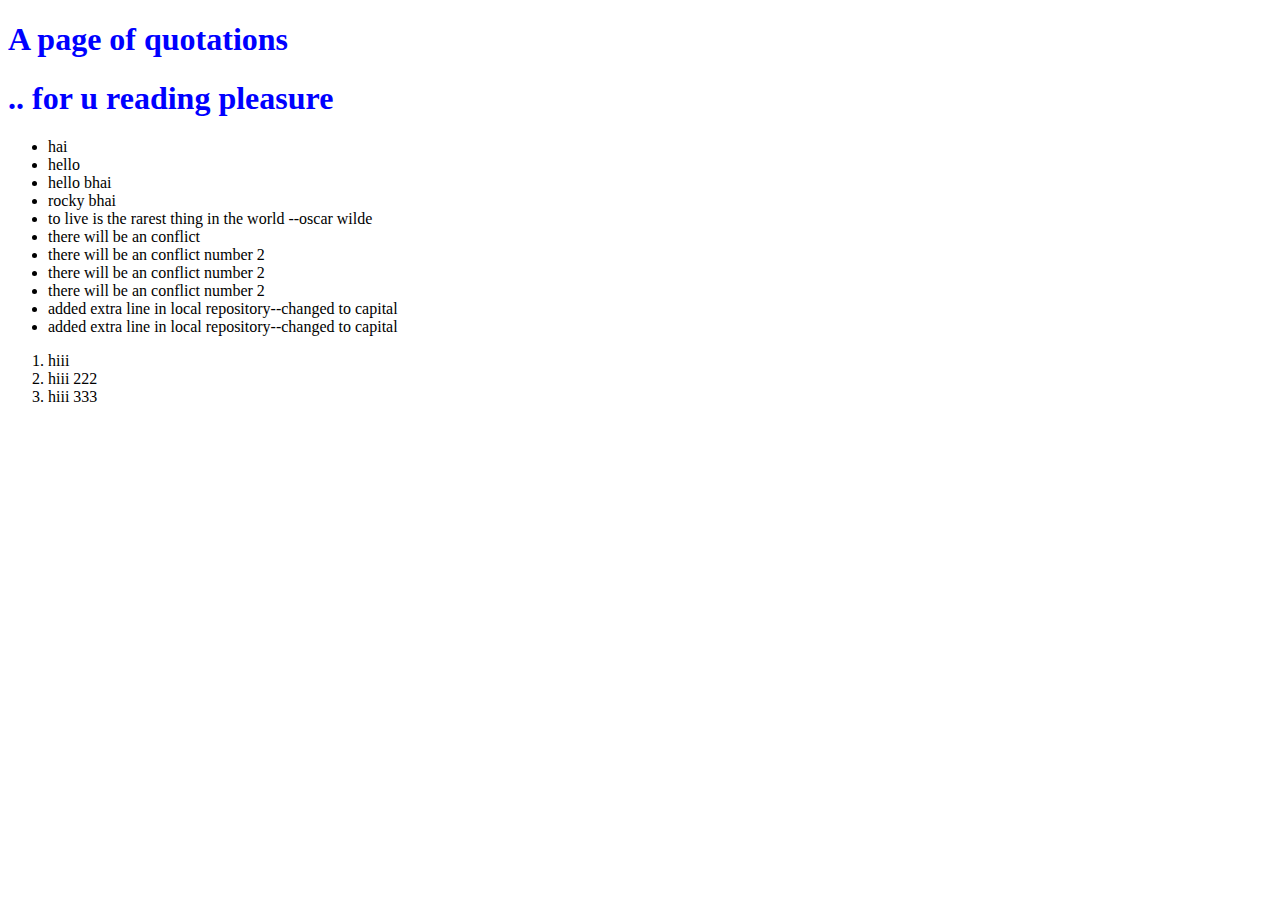
<file: index.html>
<!DOCTYPE html>

<html>
	<head>

		<title>A page of quotations</title>	
		<link href="style.css" rel="stylesheet" type="text/css">

	</head>
	<body>

		<h1 >A page of quotations</h1>
		<h1 >.. for u reading pleasure</h1>
		<ul>
			<li>hai</li>

			<li>hello</li>
			<li>hello bhai</li>
			<li>rocky bhai</li>
			<li>to live is the rarest thing in the world --oscar wilde</li>
			<li>there will be an conflict</li>
			<li>there will be an conflict number 2</li>
			<li>there will be an conflict number 2</li>
			<li>there will be an conflict number 2</li>
			<li>added extra line in local repository--changed to capital</li>
				<li>added extra line in local repository--changed to capital</li>
			</ul>

			<ol>
				<li>hiii </li>
					<li>hiii 222</li>
					<li>hiii 333</li>
				</ol>


		</body>
	
	</html>
</file>
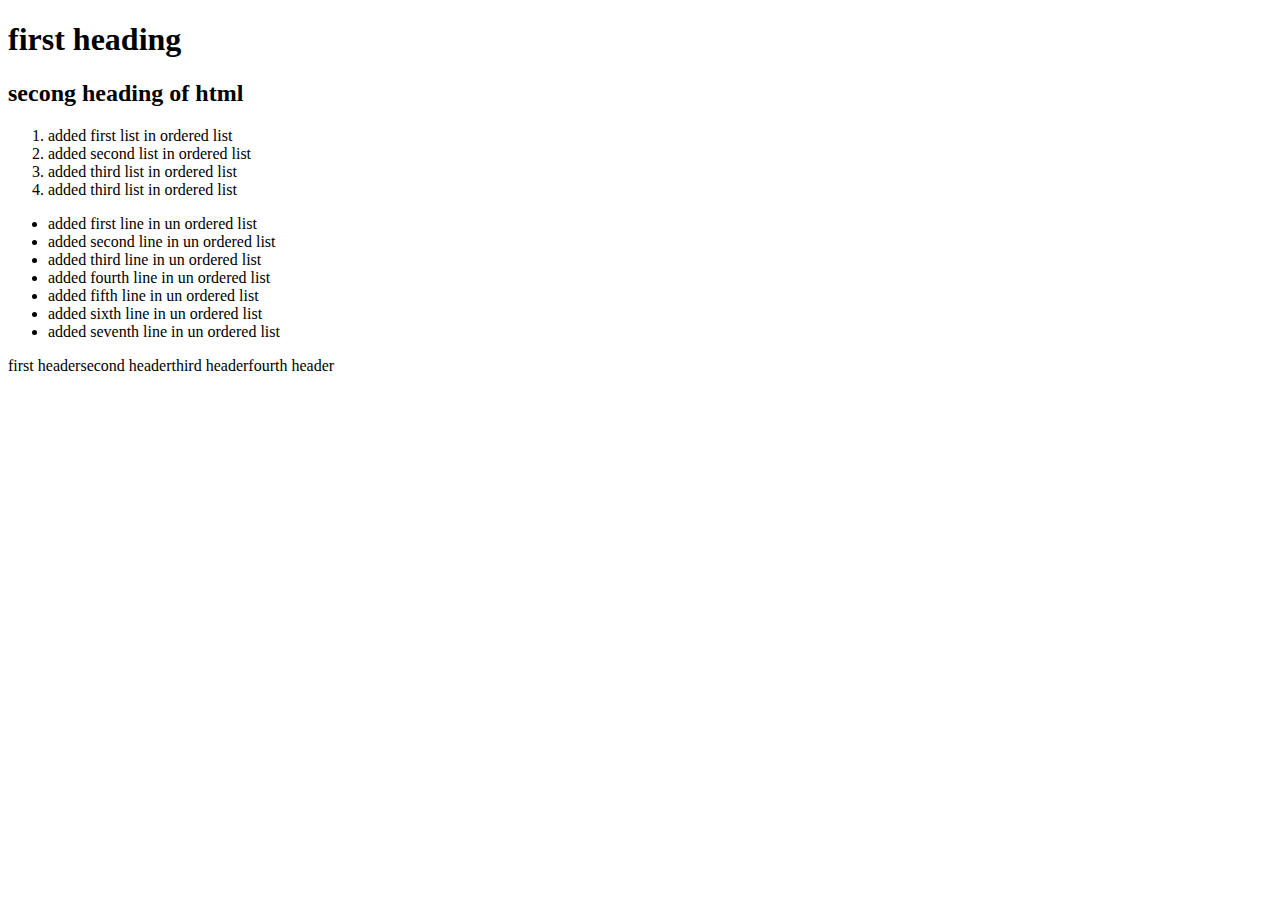
<file: index2.html>
<!DOCTYPE html>

<html>
	<head>
		<title>secong page of html with unordered list</title>
		</head>
		
		<body>
			<h1>first heading</h1>
			<h2>secong heading of html</h2>

			<ol>
				<li>added first list in ordered list</li>
				<li>added second list in ordered list</li>
				<li>added third list in ordered list</li>
				<li>added third list in ordered list</li>
				</ol>
				<ul>
					<li>added first line in un ordered list</li>
					<li>added second line in un ordered list</li>
					<li>added third line in un ordered list</li>
					<li>added fourth line in un ordered list</li>
					<li>added fifth line in un ordered list</li>
					<li>added sixth line in un ordered list</li>
					<li>added seventh line in un ordered list</li>
					</ul>
				<table>
					<tr>first header</tr>
					<tr>second header</tr>
					<tr>third header</tr>
					<tr>fourth header</tr>
					</table>


			</body>
	</html>
</file>
<file: style.css>
h1
{
	color : blue;
	text-align:left;
}
h2
{
	
	color:red;
}
</file>
